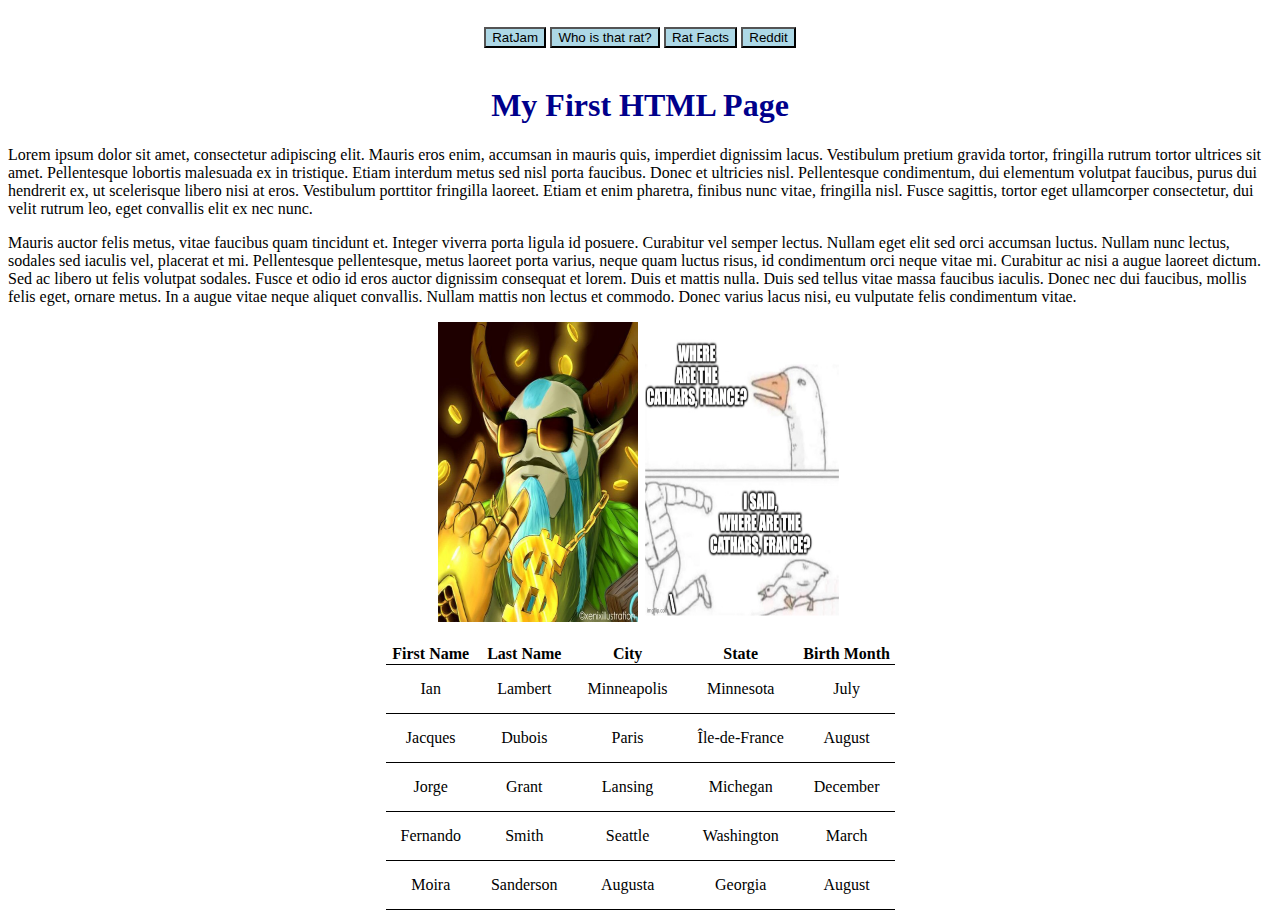
<file: index.html>
<!DOCTYPE html>
<html lang="en">
<head>
    <meta charset="UTF-8">
    <meta name="viewport" content="width=device-width, initial-scale=1.0">
    <title>Document</title>
    <link rel="stylesheet" href="style-sheet.css">
</head>
<style>
    .topNav {text-align: center; padding: 14px 16px; text-decoration: none; font-size: 17px; line-height: 30px;}

    .head1 {color: darkblue; text-align: center;}

    .menuButton {background-color: lightblue;}

    .imageBlock {text-align: center;}

    .image {display: inline-block;}

    .testTable{
        text-align: center;
        border-collapse: collapse;
        margin-left: auto;
        margin-right: auto;
    }

    tr {
        border-bottom: 1px solid black;
    }

    td {
        padding: 15px;
    }
</style>
<body>
    <header>
        <navbar>
            <div class="topNav">
                <button class="menuButton" onclick="javascript:window.open('rat.html', '_blank');">RatJam</button>
                <button class="menuButton" onclick="javascript:window.open('https://www.google.com/search?q=ratjam&rlz=1C5CHFA_enUS974US975&oq=ratjam&gs_lcrp=EgZjaHJvbWUyBggAEEUYOTIJCAEQLhgnGIoFMgkIAhAjGCcYigUyDAgDEAAYFBiHAhiABDIHCAQQABiABDIHCAUQABiABDIHCAYQABiABDIHCAcQABiABDIJCAgQABgKGIAEMgcICRAAGIAE0gEIMjEyMmowajeoAgCwAgA&sourceid=chrome&ie=UTF-8', '_blank');">Who is that rat?</button>
                <button class="menuButton" onclick="javascript:window.open('https://www.rspca.org.uk/adviceandwelfare/pets/rodents/rats/factfile', '_blank');">Rat Facts</button>
                <button class="menuButton" onclick="javascript:window.open('https://www.reddit.com/r/all/', '_blank')";>Reddit</button>
            </div>
        </navbar>
    </header>
    <h1 class="head1">My First HTML Page</h1>
    <p>Lorem ipsum dolor sit amet, consectetur adipiscing elit. Mauris eros enim, accumsan in mauris quis, imperdiet dignissim lacus. Vestibulum pretium gravida tortor, fringilla rutrum tortor ultrices sit amet. Pellentesque lobortis malesuada ex in tristique. Etiam interdum metus sed nisl porta faucibus. Donec et ultricies nisl. Pellentesque condimentum, dui elementum volutpat faucibus, purus dui hendrerit ex, ut scelerisque libero nisi at eros. Vestibulum porttitor fringilla laoreet. Etiam et enim pharetra, finibus nunc vitae, fringilla nisl. Fusce sagittis, tortor eget ullamcorper consectetur, dui velit rutrum leo, eget convallis elit ex nec nunc.</p>
    <p>Mauris auctor felis metus, vitae faucibus quam tincidunt et. Integer viverra porta ligula id posuere. Curabitur vel semper lectus. Nullam eget elit sed orci accumsan luctus. Nullam nunc lectus, sodales sed iaculis vel, placerat et mi. Pellentesque pellentesque, metus laoreet porta varius, neque quam luctus risus, id condimentum orci neque vitae mi. Curabitur ac nisi a augue laoreet dictum. Sed ac libero ut felis volutpat sodales. Fusce et odio id eros auctor dignissim consequat et lorem. Duis et mattis nulla. Duis sed tellus vitae massa faucibus iaculis. Donec nec dui faucibus, mollis felis eget, ornare metus. In a augue vitae neque aliquet convallis. Nullam mattis non lectus et commodo. Donec varius lacus nisi, eu vulputate felis condimentum vitae.</p>

    <div class="imageBlock">
        <img src="dbbacc61c7f022c3002d030bf7870b4159dbe600_hq.jpg" alt="The objective GOAT" width="200" height="300">
        <img src="ptao6vaemxyb1.png" alt="WELL WHERE ARE THEY???" width="200" height="300">
    </div>
    <br>
    <div>
        <table class="testTable">
            <tr>
                <th>First Name</th>
                <th>Last Name</th>
                <th>City</th>
                <th>State</th>
                <th>Birth Month</th>
            </tr>
            <tr>
                <td>Ian</td>
                <td>Lambert</td>
                <td>Minneapolis</td>
                <td>Minnesota</td>
                <td>July</td>
            </tr>
            <tr>
                <td>Jacques</td>
                <td>Dubois</td>
                <td>Paris</td>
                <td>Île-de-France</td>
                <td>August</td>
            </tr>
            <tr>
                <td>Jorge</td>
                <td>Grant</td>
                <td>Lansing</td>
                <td>Michegan</td>
                <td>December</td>
            </tr>
            <tr>
                <td>Fernando</td>
                <td>Smith</td>
                <td>Seattle</td>
                <td>Washington</td>
                <td>March</td>
            </tr>
            <tr>
                <td>Moira</td>
                <td>Sanderson</td>
                <td>Augusta</td>
                <td>Georgia</td>
                <td>August</td>
            </tr>
        </table>
    </div>
    
</body>
</html>
</file>
<file: style-sheet.css>
/* .head1 {
    color: darkblue;
    text-align: center;
}

.menuButton {
    background-color: lightblue;
   
}

.imageBlock {
    text-align: center;
}

.image {
    display: inline-block;
}

.topNav {
    background-color: lightblue;
    height: 30px;
    overflow: hidden;
} */

/* .topNav a {
    color: black;
    text-align: center;
    padding: 14px 16px;
    text-decoration: none;
    font-size: 17px;
    line-height: 30px;

} */

/* .topNav a:hover{
    background-color: chartreuse;
    color: black;
}

navBar {
    text-align: center;
} */
</file>
